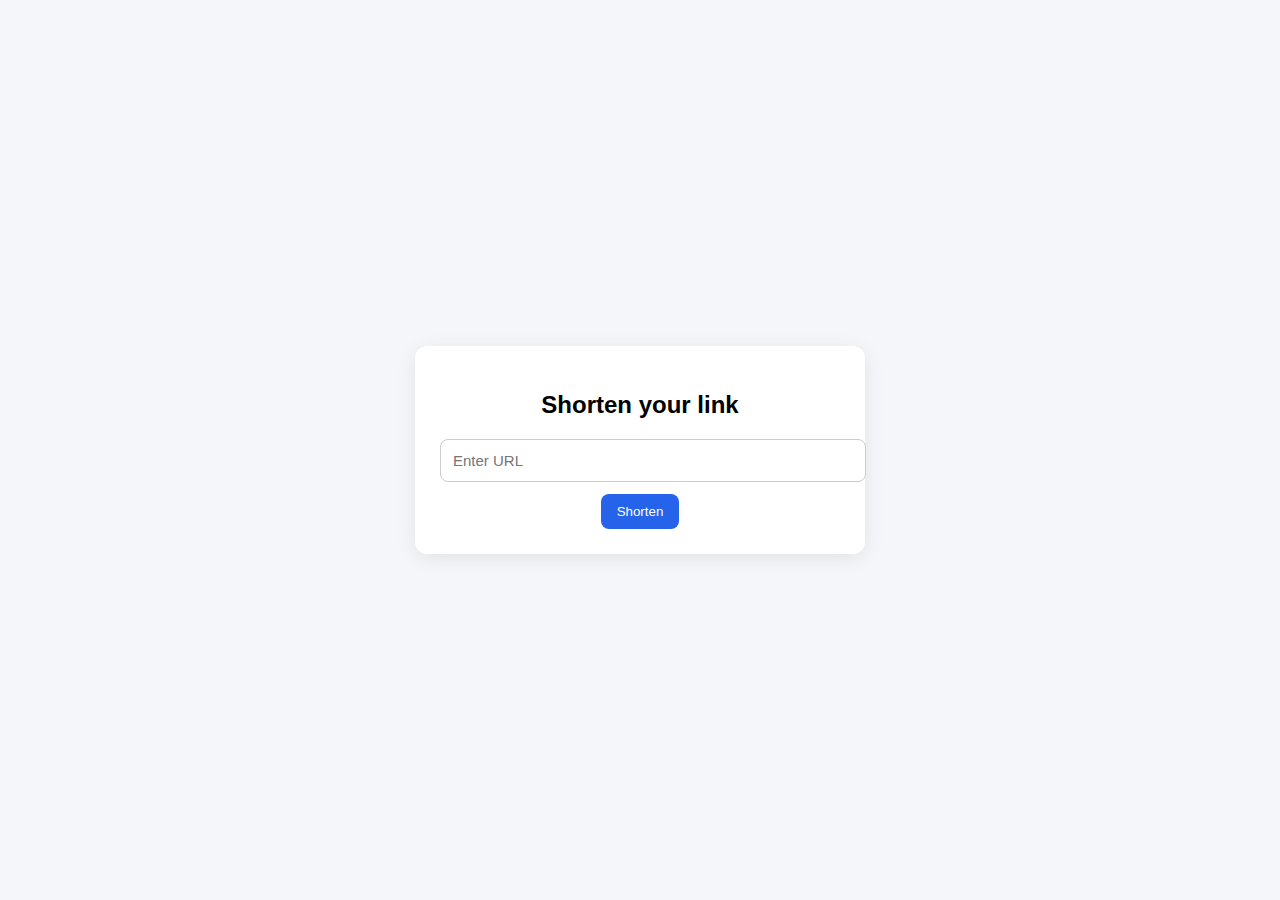
<file: index.html>
<!DOCTYPE html>
<html>
<head>
    <title>Shorten URL</title>
    <link rel="stylesheet" href="style.css">
</head>
<body>
    <div class="card">
        <h2>Shorten your link</h2>

        <form action="/shorten" method="post">
            <input type="url" name="url" placeholder="Enter URL" required>
            <button type="submit">Shorten</button>
        </form>
    </div>
</body>
</html>
</file>
<file: style.css>
body {
  margin: 0;
  padding: 0;
  background: #f4f6fa;
  font-family: Arial, sans-serif;
  display: flex;
  justify-content: center;
  align-items: center;
  height: 100vh;
}

.card {
  width: 90%;
  max-width: 400px;
  background: #fff;
  padding: 25px;
  border-radius: 12px;
  box-shadow: 0 4px 20px rgba(0,0,0,0.08);
  text-align: center;
}

input {
  width: 100%;
  padding: 12px;
  font-size: 15px;
  border-radius: 8px;
  border: 1px solid #ccc;
  margin-bottom: 12px;
}

button, .btn {
  display: inline-block;
  padding: 10px 16px;
  background: #2563eb;
  color: white;
  border: none;
  text-decoration: none;
  border-radius: 8px;
  cursor: pointer;
}

button:hover, .btn:hover {
  background: #1e4ecf;
}
</file>
